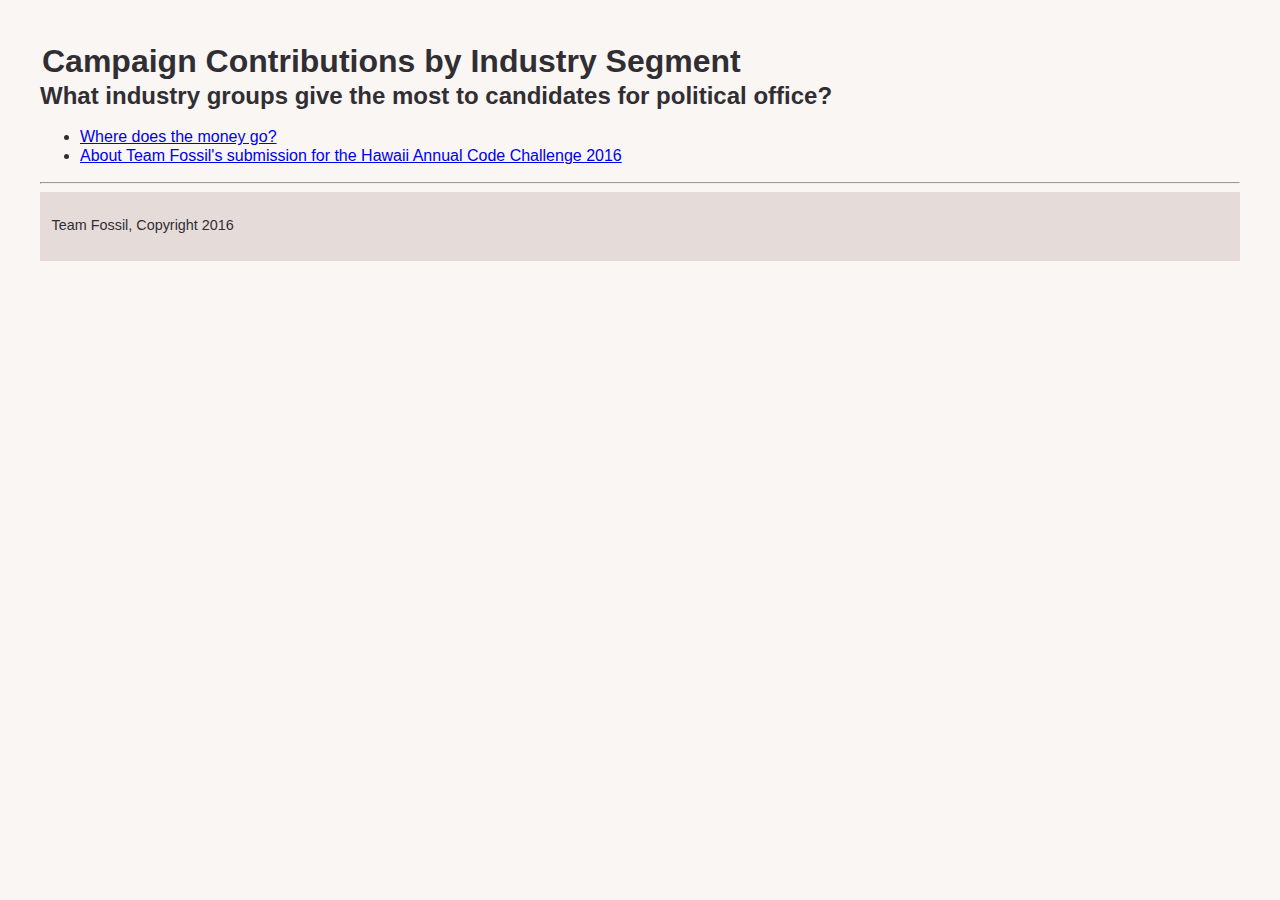
<file: index.html>
<!DOCTYPE html>
<html>
  <head>
    <meta charset="UTF-8">
    <title>Team Fossil</title>
    <style>
      html, body {
        margin: 15px;
        padding: 5px;
      }
      html {
        background: #f9f6f4;
      }

      body {
        font-family: Arial, sans-serif;
        color: #312e33;
        font-size: 100%;
        line-height: 1.2;
      }
h1 {
  margin: 2px;
	font-size: 2em;
}
h2 {
  margin: 0px;
	font-size: 1.5em;
}
footer {
	padding: 0.8em;
	background: #e5dcda;
	font-weight: 300;
  font-size: 90%;
}
    </style>
  </head>

  <body>
    <h1>Campaign Contributions by Industry Segment</h1>
    <h2>What industry groups give the most to candidates for political office?</h2>
    <ul>
      <li><a href="visualization">Where does the money go?</a></li>
      <li><a href="https://youtu.be/MeuMipFD5Ik">About Team Fossil's submission for the Hawaii Annual Code Challenge 2016</a></li>
    </ul>

    <hr>
    <footer>
      <p>Team Fossil, Copyright 2016</p>
    </footer>
  </body>

</html>
</file>
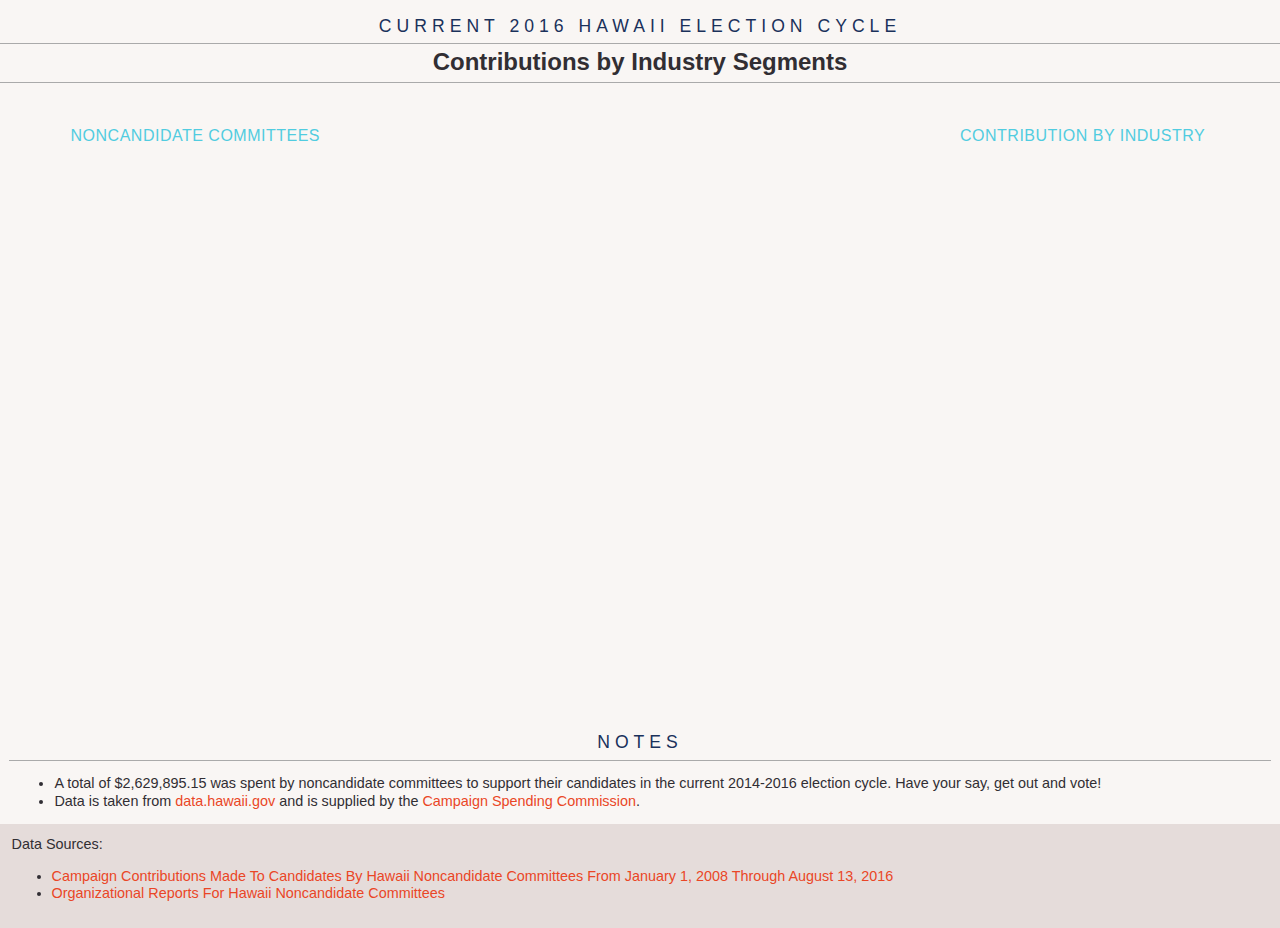
<file: visualization/index.html>
<!DOCTYPE html>

<html lang="en">
<head>
    <meta charset="utf-8">
    <meta http-equiv="X-UA-Compatible" content="IE=edge,chrome=1">
    <meta name="viewport" content="width=device-width, initial-scale=1">
    <link rel="stylesheet" type="text/css" href="css/style.css">
    <title>Current 2016 Hawaii Election Cycle</title>
</head>
<body id="body">
	<header>
		<br>
		<div class="center"><h3>Current 2016 Hawaii Election Cycle</h3></div>
		<div class="center"><hr class="flex">
      <h2>Contributions by Industry Segments</h2>
      <hr class="flex">
    </div>
		<br>
		<br>
	</header>

	<main>
	<div class="flex-h">
    <h4 class="alignRight">Noncandidate Committees</h4><span class="flex"></span><h4>Contribution by Industry</h4>
  </div>

  <div id="chart"></div>

  <br><br><br><br>
  <h3 class="flex2 center">Notes<hr></h3>
  <div class="notes">
  <ul>
    <li>A total of $2,629,895.15 was spent by noncandidate committees to support their candidates in the current 2014-2016 election cycle. Have your say, get out and vote!</li>
    <li>Data is taken from <a href="https://data.hawaii.gov">data.hawaii.gov</a> and is supplied by the <a href="http://ags.hawaii.gov/campaign/">Campaign Spending Commission</a>.</li>
  </ul>
  </div>
  </main>

  <footer>
		<strong>Data Sources:</strong>
    <ul>
      <li><a href="https://data.hawaii.gov/Community/Campaign-Contributions-Made-To-Candidates-By-Hawai/6huc-dcuw">Campaign Contributions Made To Candidates By Hawaii Noncandidate Committees From January 1, 2008 Through August 13, 2016</a></li>
      <li><a href="https://data.hawaii.gov/Community/Organizational-Reports-For-Hawaii-Noncandidate-Com/i4e7-rcnc">Organizational Reports For Hawaii Noncandidate Committees</a></li>
    </ul>
	</footer>

<script src="https://d3js.org/d3.v3.min.js"></script>
<script src="js/sankey.js"></script>
<script type="text/javascript" src="js/app.js"></script>

</body>
</html>
</file>
<file: visualization/css/style.css>
html, body {
	margin: 0;
	padding: 0;
}
html {
	background: #f9f6f4;
}

body {
  font-family: Arial, sans-serif;
  color: #312e33;
  font-size: 100%;
	line-height: 1.2;
}

.relative { position: relative; }
.clear: { clear: both; }
.center { text-align: center; }
.alignRight { text-align: right; }
.smallcap {
    text-transform: uppercase;
    font-size: 84%;
}
.smaller {
	font-size: 82%;
	line-height: 120%;
}
.large {
    font-size: 200%;
}
.thin {
	font-weight: 200;
}
.thinner {
	font-weight: lighter;
}
.half {
    width: 50%;
}
.floatRight {
	float: right;
}
.invisible {
	visibility: hidden;
}

.flex-h {
    display: -webkit-box;
    display: -webkit-flex;
    display: -ms-flexbox;
    display: flex;
    -webkit-box-orient: horizontal;
    -webkit-box-direction: normal;
    -webkit-flex-direction: row;
    -ms-flex-direction: row;
    flex-direction: row;
}
.flex {
    -webkit-box-flex: 1;
    -webkit-flex: 1;
    -ms-flex: 1;
    flex: 1;
}

a {
	text-decoration: none;
	color: #ea4626;
}
a:hover {
	color: #4f82db;
}
a[href = ""] {
	background: red;
	color: white;
	font-size: x-large;
}

h1, h2, h3, h4 {
    line-height: 0.85;
}
h1 {
  margin: 0;
	font-size: 1.8em;
}
h2 {
  margin: 0 .5em;
	font-size: 1.5em;
}
h3 {
	margin: 0 .5em;
	font-size: 1.1em;
	font-weight: 300;
	text-transform: uppercase;
	color: #1a315b;
	letter-spacing: 5px;
}
h4 {
	width: 320px;
	margin: 0 0 1em;
	font-size: 1.0em;
	font-weight: 300;
	text-transform: uppercase;
	color: #51cce0;
	letter-spacing: .5px;
}

p {
	margin: .5em 0 1em;
}
p+p {

}
hr {
	height: 1px;
	border: none;
	border-bottom: 1px solid #aaa;
}

.notes {
  margin: .5em 1em;
  font-size: 90%;
}

footer {
	padding: 0.8em;
	background: #e5dcda;
	font-weight: 300;
  font-size: 90%;
}

footer a {
	//margin-left: 1em;
}

.p1 {
	padding: 1em;
}


/* * * CHART * * */
#chart {
  height: 500px;
	margin: 0 1em;
}

.node rect {
	cursor: move;
	fill-opacity: .5;
	shape-rendering: crispEdges;
	stroke-width: 1px;
	stroke-opacity: .5;
	-webkit-transition: all 0.3s ease-out;
  -moz-transition: all 0.3s ease-out;
  -ms-transition: all 0.3s ease-out;
  -o-transition: all 0.3s ease-out;
  transition: all 0.3s ease-out;
}
.node:hover rect {
	fill-opacity: .9;
	stroke-opacity: .9;
}

.node text {
  font-size: 11px;
	fill: #555;
	text-shadow: 0 0px 3px #fff;
	letter-spacing: .25px;
 	-webkit-transition: all 0.3s ease-out;
	-moz-transition: all 0.3s ease-out;
	-ms-transition: all 0.3s ease-out;
	-o-transition: all 0.3s ease-out;
	transition: all 0.3s ease-out;
}
.node.over text, .node.under text, .under, .over {
	color: #e31;
	fill: #e31;
	text-transform: uppercase;
}
.node:hover text {
	fill: #0b8;
	fill-opacity: 1;
}

.link {
	fill: none;
  stroke: #94B;
	stroke-opacity: .25;
	-webkit-transition: all 0.3s ease-out;
  -moz-transition: all 0.3s ease-out;
  -ms-transition: all 0.3s ease-out;
  -o-transition: all 0.3s ease-out;
  transition: all 0.3s ease-out;
}
.link.over {
	stroke: url("#overGradient");
}
.link.under {
	stroke: url("#underGradient");
}

.link:hover {
  stroke-opacity: .75;
}


/* * * D3 TIP * * */
.d3-tip {
	padding: 13.5px;
	background: rgba(49, 46, 51, 0.8);
	border-radius: 2px;
	pointer-events: none;
	color: #e5dcda;
	line-height: 1;
	font-size: 12px;
}

/* Creates a small triangle extender for the tooltip */
.d3-tip:after {
  box-sizing: border-box;
  display: inline;
  font-size: 10px;
  width: 100%;
  line-height: 1;
  color: rgba(49, 46, 51, 0.8);
  position: absolute;
  pointer-events: none;
}

/* Northward tooltips */
.d3-tip.n:after {
  content: "\25BC";
  margin: -1px 0 0 0;
  top: 100%;
  left: 0;
  text-align: center;
}

/* Eastward tooltips */
.d3-tip.e:after {
  content: "\25C0";
  margin: -4px 0 0 0;
  top: 50%;
  left: -8px;
}

/* Southward tooltips */
.d3-tip.s:after {
  content: "\25B2";
  margin: 0 0 1px 0;
  top: -8px;
  left: 0;
  text-align: center;
}

/* Westward tooltips */
.d3-tip.w:after {
  content: "\25B6";
  margin: -4px 0 0 -1px;
  top: 50%;
  left: 100%;
}

.d3-tip .tipValue {
	color: #51cce0;
	font-weight: 300;
}
</file>
